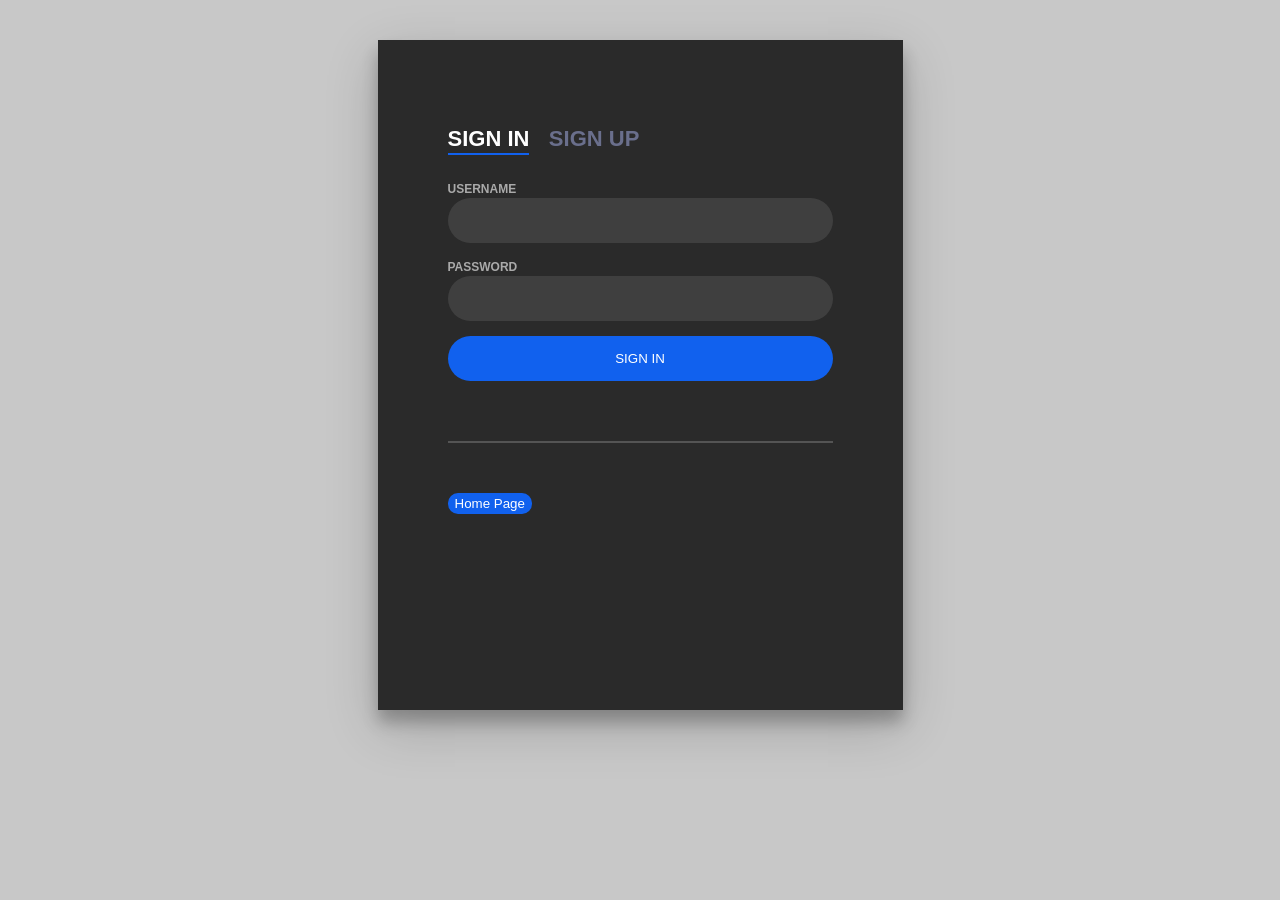
<file: login.html>
<!DOCTYPE html>
<html lang="en">

<head>
    <meta charset="UTF-8">
    <meta name="viewport" content="width=device-width, initial-scale=1.0">
    <link rel="stylesheet" href="login.css">
    <title>Document</title>
    <script src="https://code.jquery.com/jquery-3.1.1.min.js"></script>
</head>

<body>
    <div class="login-wrap" style="margin-top: 40px;">
        <div class="login-html">

            <input id="tab-1" type="radio" name="tab" class="sign-in" checked><label for="tab-1" class="tab">Sign
                In</label>
            <input id="tab-2" type="radio" name="tab" class="sign-up"><label for="tab-2" class="tab">Sign Up</label>
            <div class="login-form" style="margin-top: 15px;">
                <div class="sign-in-htm">
                    <div class="group">
                        <label for="user" class="label">Username</label>
                        <input id="user1" type="text" class="input">
                    </div>
                    <div class="group">
                        <label for="pass" class="label">Password</label>
                        <input id="pass1" type="password" class="input" data-type="password">
                    </div>

                    <div id="signIn" class="group">
                        <input type="button" class="button signIn" value="Sign In">
                    </div>
                    <p style="color:red;" id="feedback"></p>
                    <div class="hr"></div>
                    <a href="index.html"><button
                            style="border-radius: 10px; padding:3px 7px; color:white; margin-top: 0px; background-color: #1161ee; border: none;"
                            class="btn btn-sm btn-primary">Home Page</button></a>
                </div>
                <div class="sign-up-htm">
                    <div class="group">
                        <div class="group">
                            <label for="pass" class="label">Username</label>
                            <input id="username" type="text" class="input" data-type="text">
                        </div>
                        <div class="group">
                            <label for="pass" class="label">Password</label>
                            <input id="password" type="password" class="input">
                        </div>
                        <div class="group">
                            <label for="pass" class="label">Telefon</label>
                            <input id="telefon" type="number" class="input">
                        </div>
                        <div class="group" id="signUp">
                            <input type="button" class="button" value="Sign Up">
                        </div>
                        <div class="hr"></div>
                    </div>
                </div>
            </div>
        </div>
</body>

</html>
<script>
    $(document).ready(function () {
        $("#signUp").on('click', function () {
            var korisnicko_ime = document.getElementById("username").value;
            var lozinka = document.getElementById("password").value;
            var telefon = document.getElementById("telefon").value;
            $.ajax({
                url: 'operacije/registracija.php',
                type: 'POST',
                data: { korisnicko_ime: korisnicko_ime, lozinka: lozinka, telefon: telefon },
                success: function () {
                    window.location.replace("http://localhost/automobili/index.html");
                }
            });
        });
        $("#signIn").on('click', function () {
            console.log("usao");
            var korisnicko_ime = document.getElementById("user1").value;
            var lozinka = document.getElementById("pass1").value;
            $.ajax({
                url: 'operacije/prijavi_se.php',
                type: 'POST',
                data: { korisnicko_ime: korisnicko_ime, lozinka: lozinka },
                success: function (tekst) {
                    console.log(tekst);
                    if (tekst == "Pogresno korisnicko ime ili lozinka") {
                        $('#feedback').html(tekst);
                    } else {
                        window.location.replace("http://localhost/automobili/profile.php");
                    }
                }
            });
        });
    });
</script>
</file>
<file: login.css>
body {
    margin: 0;
    color: #6a6f8c;
    background: #c8c8c8;
    font: 600 16px/18px "Open Sans", sans-serif;
  }
  *,
  :after,
  :before {
    box-sizing: border-box;
  }
  .clearfix:after,
  .clearfix:before {
    content: "";
    display: table;
  }
  .clearfix:after {
    clear: both;
    display: block;
  }
  a {
    color: inherit;
    text-decoration: none;
  }
  
  .login-wrap {
    width: 100%;
    margin: auto;
    max-width: 525px;
    min-height: 670px;
    position: relative;
    background: url(https://64.media.tumblr.com/09dbeba80ebbaae57933c46e07222592/tumblr_ni0jslFTZt1s3tqeko1_1280.jpg)
      no-repeat center;
    box-shadow: 0 12px 15px 0 rgba(0, 0, 0, 0.24),
      0 17px 50px 0 rgba(0, 0, 0, 0.19);
  }
  .login-html {
    width: 100%;
    height: 100%;
    position: absolute;
    padding: 90px 70px 50px 70px;
    background: rgba(0, 0, 0, 0.79);
  }
  .login-html .sign-in-htm,
  .login-html .sign-up-htm {
    top: 0;
    left: 0;
    right: 0;
    bottom: 0;
    position: absolute;
    transform: rotateY(180deg);
    backface-visibility: hidden;
    transition: all 0.4s linear;
  }
  .login-html .sign-in,
  .login-html .sign-up,
  .login-form .group .check {
    display: none;
  }
  .login-html .tab,
  .login-form .group .label,
  .login-form .group .button {
    text-transform: uppercase;
  }
  .login-html .tab {
    font-size: 22px;
    margin-right: 15px;
    padding-bottom: 5px;
    margin: 0 15px 10px 0;
    display: inline-block;
    border-bottom: 2px solid transparent;
  }
  .login-html .sign-in:checked + .tab,
  .login-html .sign-up:checked + .tab {
    color: #fff;
    border-color: #1161ee;
  }
  .login-form {
    min-height: 345px;
    position: relative;
    perspective: 1000px;
    transform-style: preserve-3d;
  }
  .login-form .group {
    margin-bottom: 15px;
  }
  .login-form .group .label,
  .login-form .group .input,
  .login-form .group .button {
    width: 100%;
    color: #fff;
    display: block;
  }
  .login-form .group .input,
  .login-form .group .button {
    border: none;
    padding: 15px 20px;
    border-radius: 25px;
    background: rgba(255, 255, 255, 0.1);
  }
  .login-form .group input[data-type="password"] {
    -webkit-text-security: circle;
  }
  .login-form .group .label {
    color: #aaa;
    font-size: 12px;
  }
  .login-form .group .button {
    background: #1161ee;
  }
  .login-form .group label .icon {
    width: 15px;
    height: 15px;
    border-radius: 2px;
    position: relative;
    display: inline-block;
    background: rgba(255, 255, 255, 0.1);
  }
  .login-form .group label .icon:before,
  .login-form .group label .icon:after {
    content: "";
    width: 10px;
    height: 2px;
    background: #fff;
    position: absolute;
    transition: all 0.2s ease-in-out 0s;
  }
  .login-form .group label .icon:before {
    left: 3px;
    width: 5px;
    bottom: 6px;
    transform: scale(0) rotate(0);
  }
  .login-form .group label .icon:after {
    top: 6px;
    right: 0;
    transform: scale(0) rotate(0);
  }
  .login-form .group .check:checked + label {
    color: #fff;
  }
  .login-form .group .check:checked + label .icon {
    background: #1161ee;
  }
  .login-form .group .check:checked + label .icon:before {
    transform: scale(1) rotate(45deg);
  }
  .login-form .group .check:checked + label .icon:after {
    transform: scale(1) rotate(-45deg);
  }
  .login-html
    .sign-in:checked
    + .tab
    + .sign-up
    + .tab
    + .login-form
    .sign-in-htm {
    transform: rotate(0);
  }
  .login-html .sign-up:checked + .tab + .login-form .sign-up-htm {
    transform: rotate(0);
  }
  
  .hr {
    height: 2px;
    margin: 60px 0 50px 0;
    background: rgba(255, 255, 255, 0.2);
  }
  .foot-lnk {
    text-align: center;
  }
</file>
